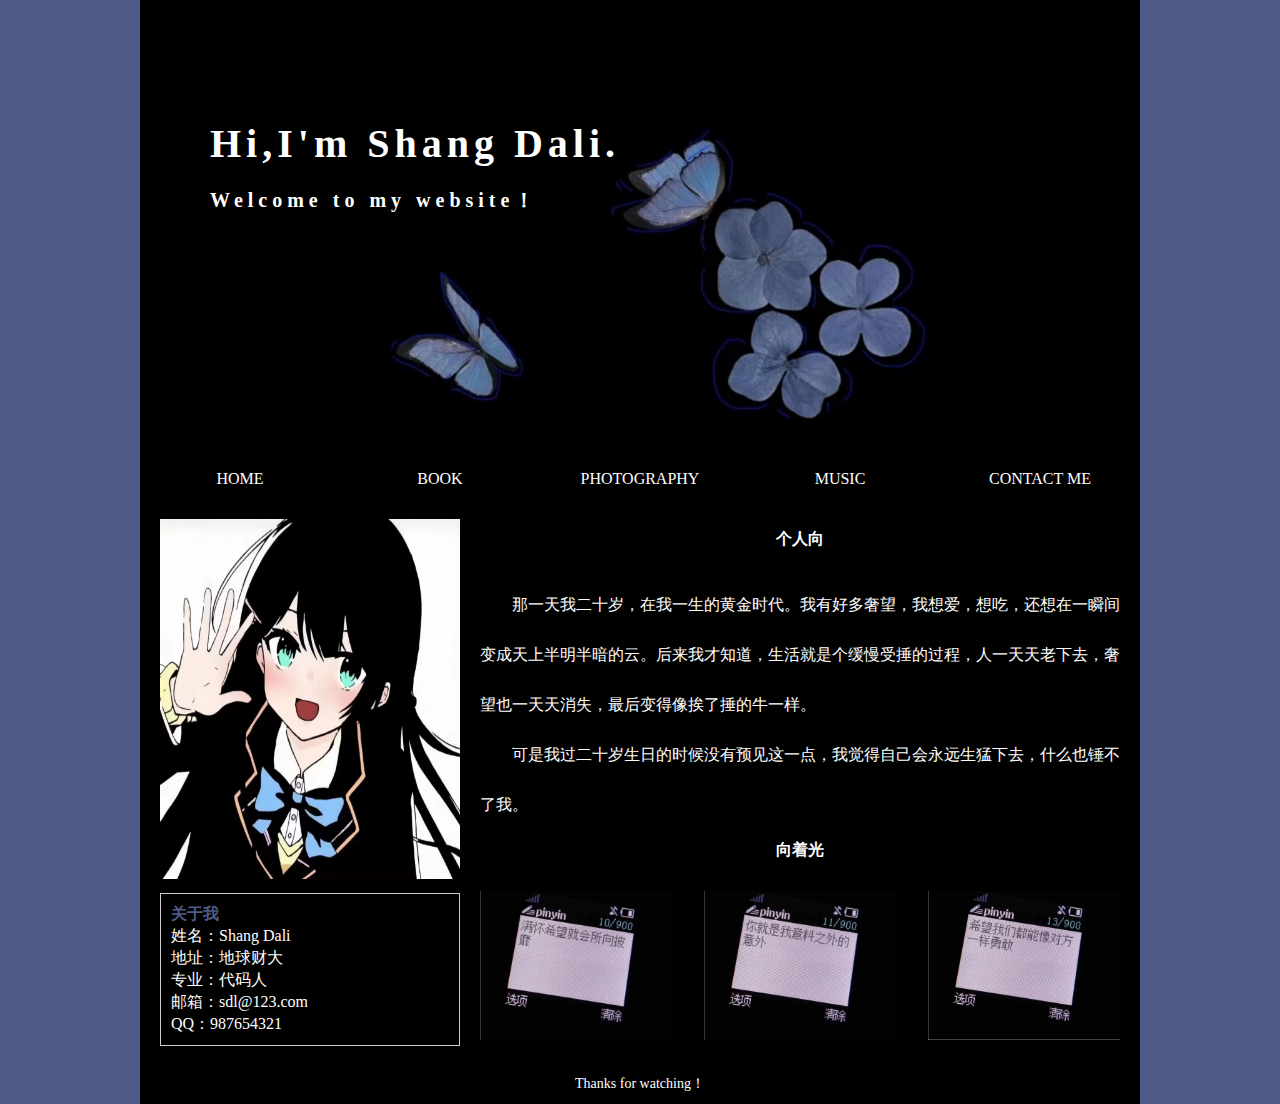
<file: index.html>
<!DOCTYPE html>
<html lang="en">

<head>
    <meta charset="UTF-8">
    <meta http-equiv="X-UA-Compatible" content="IE=edge">
    <meta name="viewport" content="width=device-width, initial-scale=1.0">
    <title>个人简介</title>
    <link rel="stylesheet" href="./css/style.css">
</head>

<body>
    <div id="mybox">
        <header>
            <div class="banner">
                <div class="banner_text">
                    <h1 class="banner_text1">Hi,I'm Shang Dali.</h1>
                    <p class="banner_text2">Welcome to my website！</p>
                </div>
                <img src="./images/banner.png" alt="banner.png">
            </div>
            <nav>
                <a href="./index.html">HOME</a>
                <a href="./book.html">BOOK</a>
                <a href="./photo.html">PHOTOGRAPHY</a>
                <a href="./music.html">MUSIC</a>
                <a href="./contact.html">CONTACT ME</a>
            </nav>
        </header>
        <div id="main">
            <div class="main_left">
                <img src="./images/index1.png" alt="index1.png">
                <div class="main_left_txt">
                    <h4>关于我</h4>
                    <p>
                        姓名：Shang Dali
                    </p>
                    <p>
                        地址：地球财大
                    </p>
                    <p>
                        专业：代码人
                    </p>
                    <p>
                        邮箱：sdl@123.com
                    </p>
                    <p>
                        QQ：987654321
                    </p>
                </div>
            </div>
            <div class="main_right">
                <h2>个人向</h2>
                <div class="book_txt">
                    <p class="book_txt1">
                        那一天我二十岁，在我一生的黄金时代。我有好多奢望，我想爱，想吃，还想在一瞬间变成天上半明半暗的云。后来我才知道，生活就是个缓慢受捶的过程，人一天天老下去，奢望也一天天消失，最后变得像挨了捶的牛一样。
                    </p>
                    <p class="book_txt1">
                        可是我过二十岁生日的时候没有预见这一点，我觉得自己会永远生猛下去，什么也锤不了我。
                    </p>
                </div>

                <h2 class="index_h2">向着光</h2>
                <div class="img_list">
                    <img src="./images/photo1.png" alt="">
                    <img src="./images/photo2.png" alt="">
                    <img src="./images/photo3.png" alt="">
                </div>
            </div>
        </div>
        <footer>
            Thanks for watching！
        </footer>
    </div>
</body>

</html>
</file>
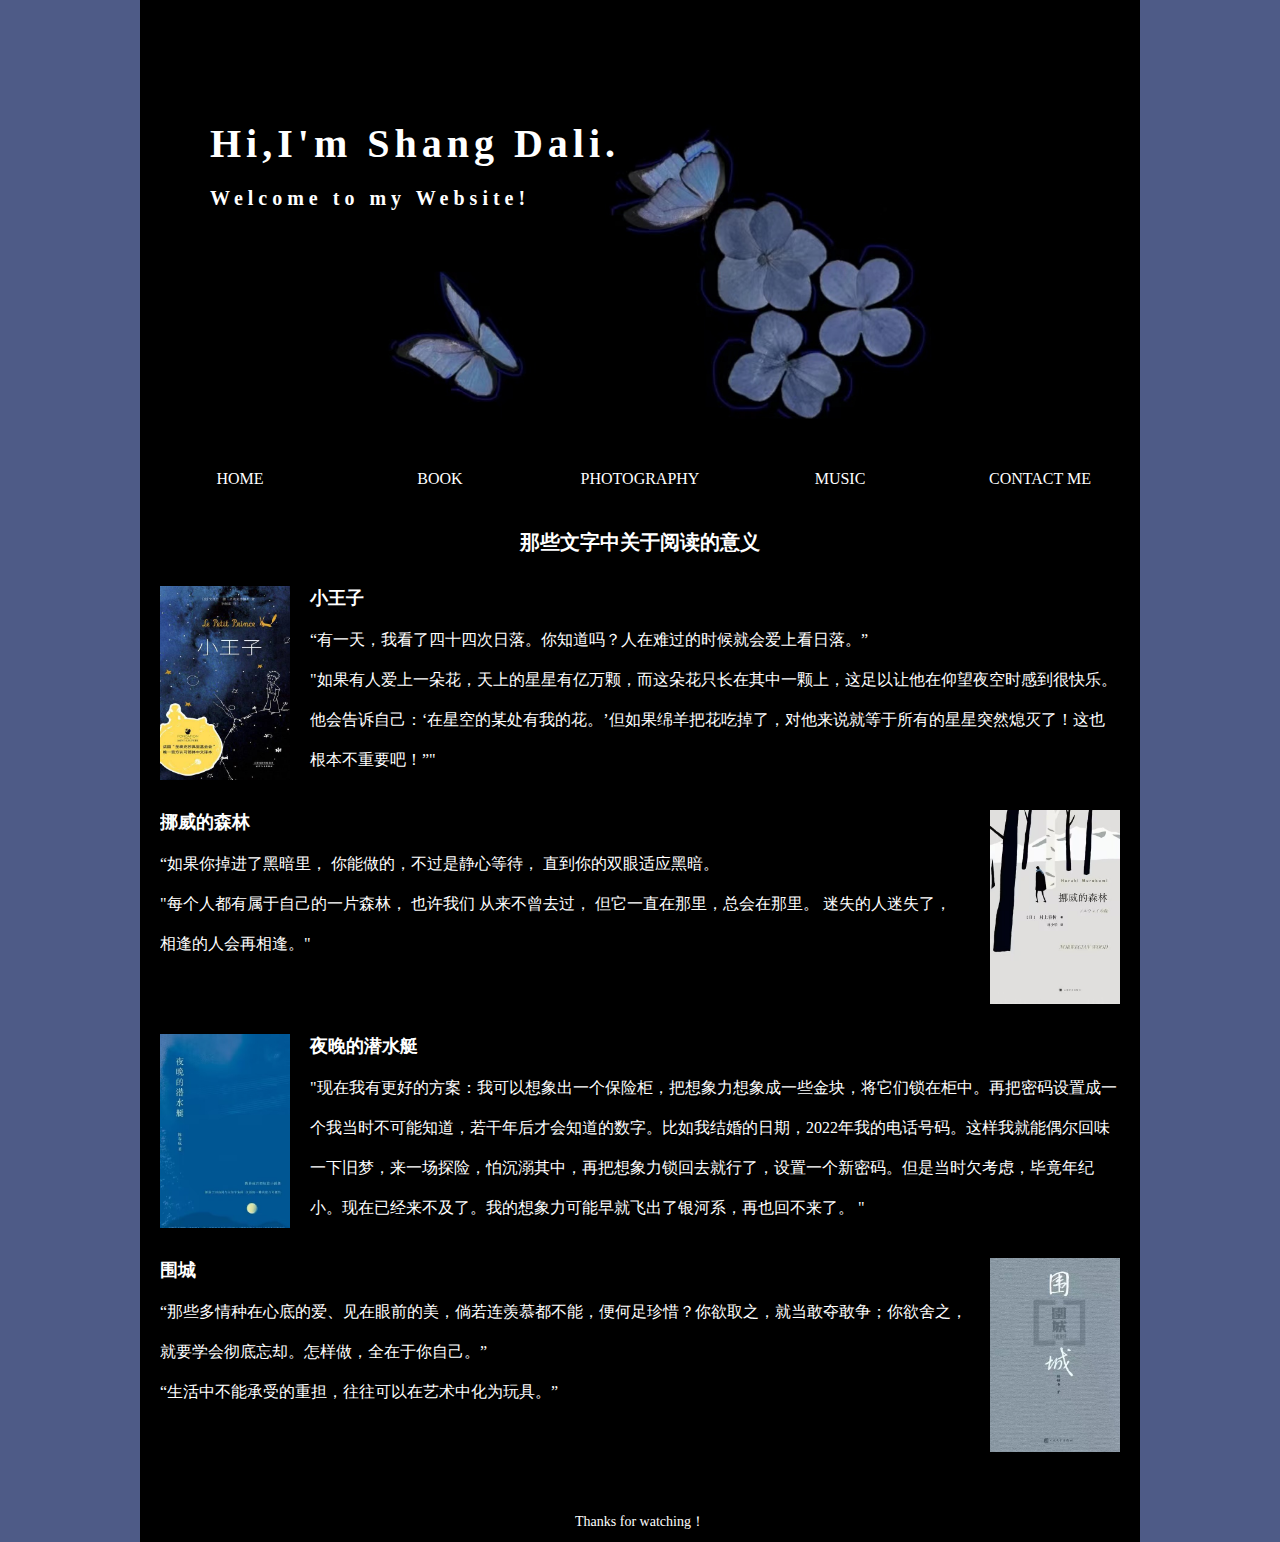
<file: book.html>
<!DOCTYPE html>
<html lang="en">

<head>
    <meta charset="UTF-8">
    <meta http-equiv="X-UA-Compatible" content="IE=edge">
    <meta name="viewport" content="width=device-width, initial-scale=1.0">
    <title>个人简介</title>
    <link rel="stylesheet" href="./css/style.css">
</head>

<body>
    <div id="mybox">
        <header>
            <div class="banner">
                <div class="banner_text">
                    <h1 class="banner_text1">Hi,I'm Shang Dali.</h1>
                    <p class="banner_text2">Welcome to my Website!</p>
                </div>
                <img src="./images/banner.png" alt="banner.png">
            </div>
            <nav>
                <a href="./index.html">HOME</a>
                <a href="./book.html">BOOK</a>contact
                <a href="./photo.html">PHOTOGRAPHY</a>
                <a href="./music.html">MUSIC</a>
                <a href="./contact.html">CONTACT ME</a>
            </nav>
        </header>
        <div id="main">
            <h1>那些文字中关于阅读的意义</h1>
            <ul class="book_list">
                <li>
                    <img src="./images/book1.png" alt="">
                    <div>
                        <p class="book_title">小王子</p>
                        <p class="book_txt">
                            “有一天，我看了四十四次日落。你知道吗？人在难过的时候就会爱上看日落。”
                        </p>
                        <p class="book_txt">
                            "如果有人爱上一朵花，天上的星星有亿万颗，而这朵花只长在其中一颗上，这足以让他在仰望夜空时感到很快乐。他会告诉自己：‘在星空的某处有我的花。’但如果绵羊把花吃掉了，对他来说就等于所有的星星突然熄灭了！这也根本不重要吧！”"
                        </p>
                    </div>
                </li>
                <li>
                    <img src="./images/book2.png" alt="">
                    <div>
                        <p class="book_title">挪威的森林
                        </p>
                        <p class="book_txt">
                            “如果你掉进了黑暗里，
                            你能做的，不过是静心等待，
                            直到你的双眼适应黑暗。
                        </p>
                        <p class="book_txt">
                            "每个人都有属于自己的一片森林，
                            也许我们 从来不曾去过，
                            但它一直在那里，总会在那里。
                            迷失的人迷失了，
                            相逢的人会再相逢。"
                        </p>
                    </div>
                </li>
                <li>
                    <img src="./images/book3.png" alt="">
                    <div>
                        <p class="book_title">夜晚的潜水艇</p>
                        <p class="book_txt">
                            "现在我有更好的方案：我可以想象出一个保险柜，把想象力想象成一些金块，将它们锁在柜中。再把密码设置成一个我当时不可能知道，若干年后才会知道的数字。比如我结婚的日期，2022年我的电话号码。这样我就能偶尔回味一下旧梦，来一场探险，怕沉溺其中，再把想象力锁回去就行了，设置一个新密码。但是当时欠考虑，毕竟年纪小。现在已经来不及了。我的想象力可能早就飞出了银河系，再也回不来了。
                            "
                        </p>
                        <p class="book_txt">

                        </p>
                    </div>
                </li>
                <li>
                    <img src="./images/book4.png" alt="">
                    <div>
                        <p class="book_title">围城</p>
                        <p class="book_txt">
                            “那些多情种在心底的爱、见在眼前的美，倘若连羡慕都不能，便何足珍惜？你欲取之，就当敢夺敢争；你欲舍之，就要学会彻底忘却。怎样做，全在于你自己。”
                        </p>
                        <p class="book_txt">
                            “生活中不能承受的重担，往往可以在艺术中化为玩具。”
                        </p>
                    </div>
                </li>
            </ul>
        </div>

    </div>
    <footer>
        Thanks for watching！
    </footer>
</body>

</html>
</file>
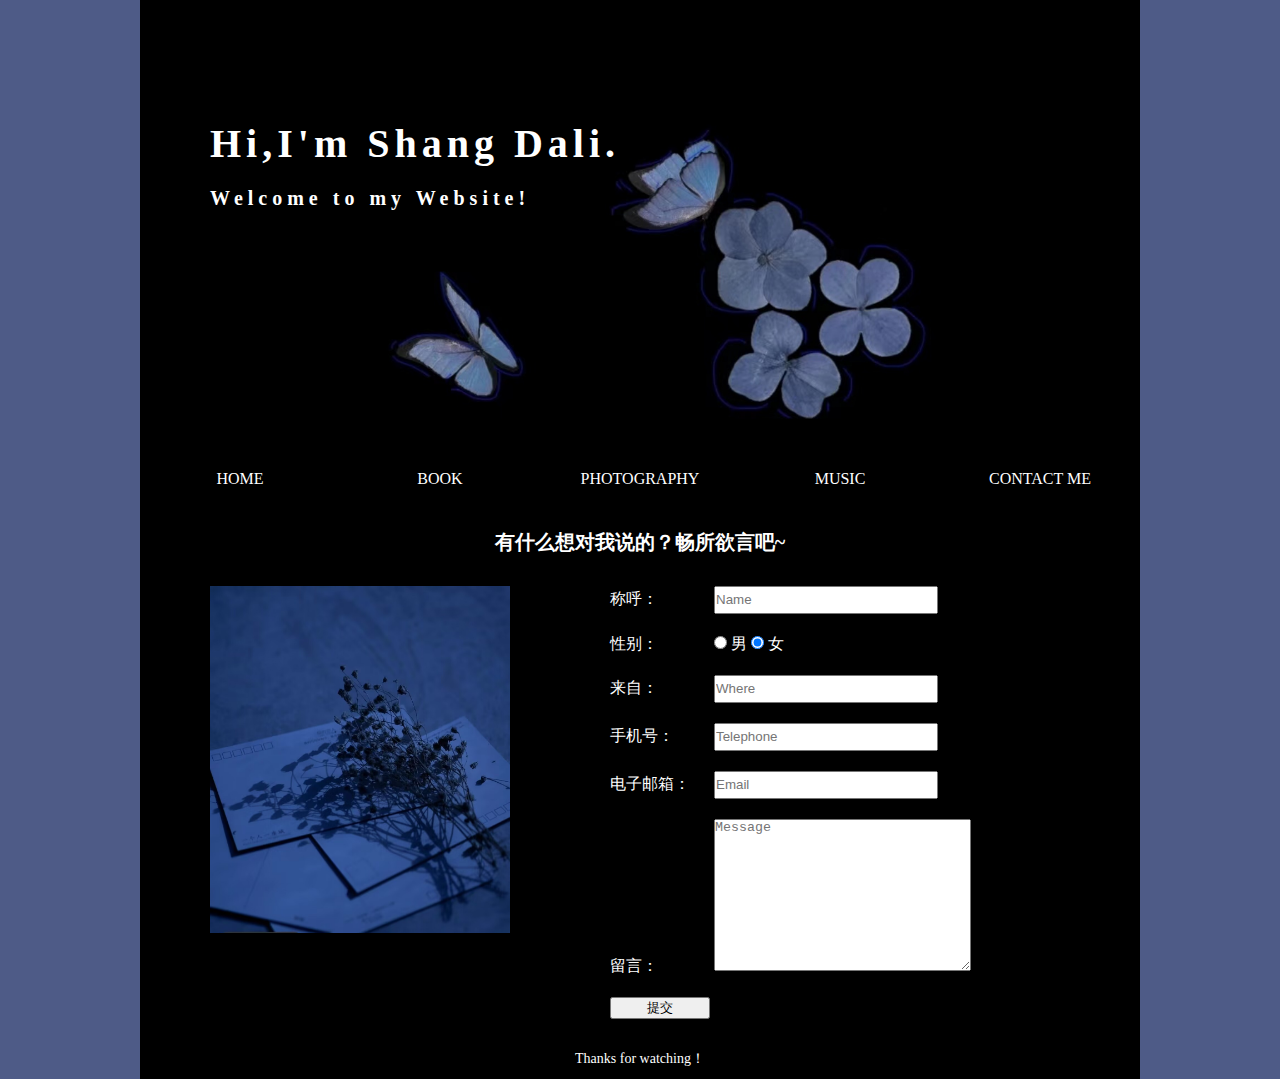
<file: contact.html>
<!DOCTYPE html>
<html lang="en">

<head>
    <meta charset="UTF-8">
    <meta http-equiv="X-UA-Compatible" content="IE=edge">
    <meta name="viewport" content="width=device-width, initial-scale=1.0">
    <title>个人简介</title>
    <link rel="stylesheet" href="./css/style.css">
</head>

<body>
    <div id="mybox">
        <header>
            <div class="banner">
                <div class="banner_text">
                    <h1 class="banner_text1">Hi,I'm Shang Dali.</h1>
                    <p class="banner_text2">Welcome to my Website!</p>
                </div>
                <img src="./images/banner.png" alt="banner.png">
            </div>
            <nav>
                <a href="./index.html">HOME</a>
                <a href="./book.html">BOOK</a>
                <a href="./photo.html">PHOTOGRAPHY</a>
                <a href="./music.html">MUSIC</a>
                <a href="./contact.html">CONTACT ME</a>
            </nav>
        </header>
        <div id="main">
            <h1>有什么想对我说的？畅所欲言吧~</h1>
            <div id="contact_form">
                <img class="img2" src="./images/img2.png" alt="">
                <div>
                    <form action="">
                        <div class="input1">
                            <span> 称呼：</span>
                            <input type="text" placeholder="Name">
                        </div>
                        <div class="input3">
                            <span>性别：</span>
                            <input type="radio" name="bb" id="man">
                            <label for="man">男</label>

                            <input type="radio" name="bb" id="woman" checked>
                            <label for="woman">女</label>
                        </div>
                        <div class="input1">
                            <span>来自：</span> <input type="text" placeholder="Where">
                        </div>
                        <div class="input1">
                            <span>手机号：</span> <input type="text" placeholder="Telephone">
                        </div>
                        <div class="input1">
                            <span>电子邮箱：</span> <input type="email" placeholder="Email">
                        </div>
                        <div class="input2">
                            <span>留言：</span> <textarea name="" id="" cols="30" rows="10"
                                placeholder="Message"></textarea>
                        </div>
                        <button>提交</button>
                    </form>
                </div>
            </div>
        </div>
    </div>
    <footer>
        Thanks for watching！
    </footer>
</body>

</html>
</file>
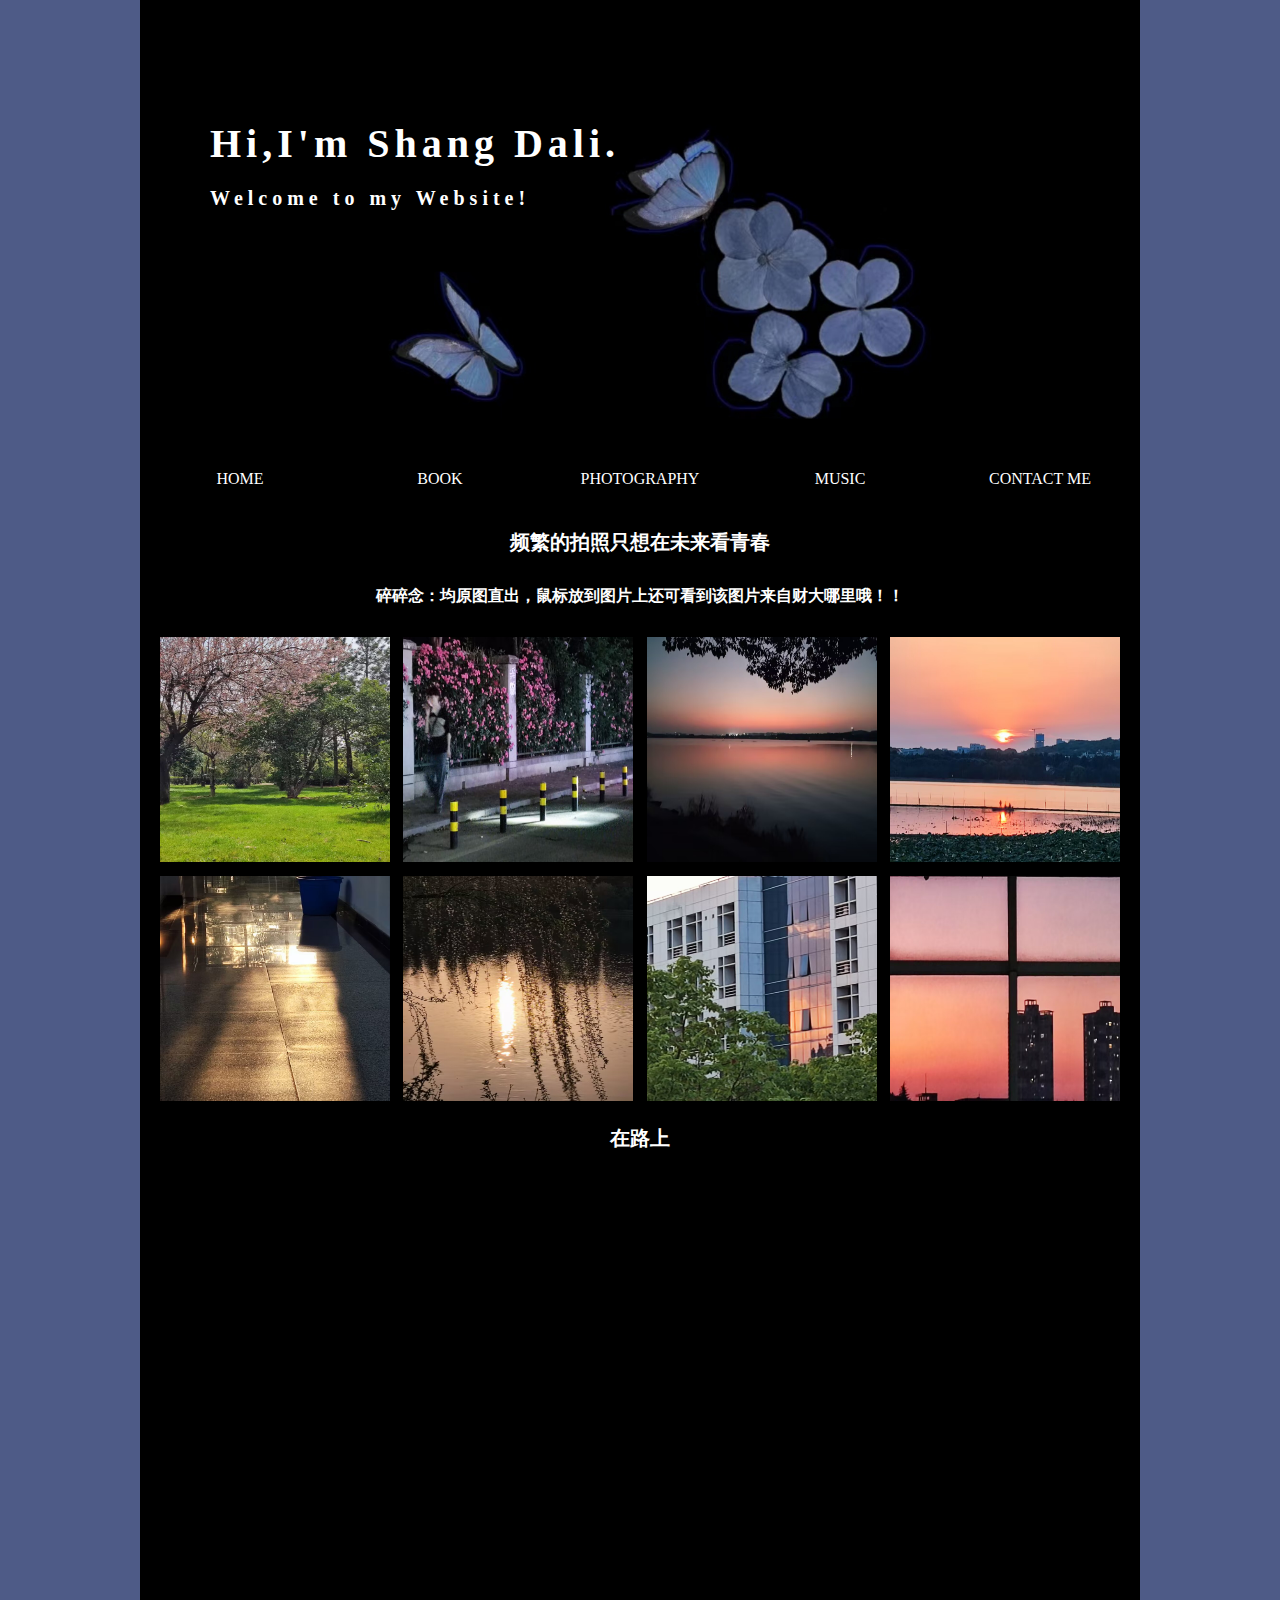
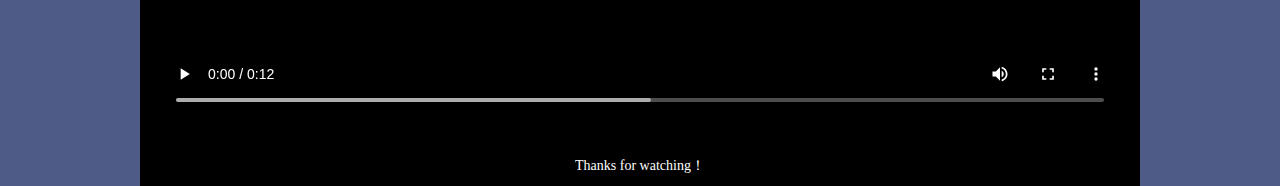
<file: photo.html>
<!DOCTYPE html>
<html lang="en">

<head>
    <meta charset="UTF-8">
    <meta http-equiv="X-UA-Compatible" content="IE=edge">
    <meta name="viewport" content="width=device-width, initial-scale=1.0">
    <title>个人简介</title>
    <link rel="stylesheet" href="./css/style.css">
</head>

<body>
    <div id="mybox">
        <header>
            <div class="banner">
                <div class="banner_text">
                    <h1 class="banner_text1">Hi,I'm Shang Dali.</h1>
                    <p class="banner_text2">Welcome to my Website!</p>
                </div>
                <img src="./images/banner.png" alt="banner.png">
            </div>
            <nav>
                <a href="./index.html">HOME</a>
                <a href="./book.html">BOOK</a>
                <a href="./photo.html">PHOTOGRAPHY</a>
                <a href="./music.html">MUSIC</a>
                <a href="./contact.html">CONTACT ME</a>
            </nav>
        </header>
        <div id="main">
            <h1>频繁的拍照只想在未来看青春</h1>
            <h2>碎碎念：均原图直出，鼠标放到图片上还可看到该图片来自财大哪里哦！！</h2>
            <div id="tableContainer">
                <div class="photo"><img src="./images/photo2.jpg" title="浪漫是临湖绿荫给的"></div>
                <div class="photo"><img src="./images/photo1.jpg" title="浪漫是津发门外给的"></div>
                <div class="photo"><img src="./images/photo3.jpg" title="落日与南湖"></div>
                <div class="photo"><img src="./images/photo4.png" title="落日与南湖"></div>
                <div class="photo"><img src="./images/photo5.jpg" title="光影与教学楼"></div>
                <div class="photo"> <img src="./images/photo6.jpg" title="光影与柳树"></div>
                <div class="photo"><img src="./images/photo8.jpg" title="从新体二楼看文泉窗格"></div>
                <div class="photo"><img src="./images/photo7.jpg" title="文澜楼外的网格晚霞"></div>
            </div>
            <!-- <div class="photo_list">
                <img src="./images/photo2.jpg" title="浪漫是临湖绿荫给的">
                <img src="./images/photo1.jpg" title="浪漫是津发门外给的">
                <img src="./images/photo3.jpg" title="落日与南湖">
                <img src="./images/photo4.png" title="落日与南湖">
                <img src="./images/photo5.jpg" title="光影与教学楼">
                <img src="./images/photo6.jpg" title="光影与柳树">
                <img src="./images/photo8.jpg" title="从新体二楼看文泉窗格">
                <img src="./images/photo7.jpg" title="文澜楼外的网格晚霞">
            </div> -->
            <h1>在路上</h1>

            <video controls src="./media/video.mp4"></video>
        </div>
    </div>
    <footer>
        Thanks for watching！
    </footer>
</body>

</html>
</file>
<file: css/style.css>
* {
    margin: 0px;
    padding: 0px;
    list-style: none;
}

body {
    background-color: rgb(78, 91, 135);
    color: #fff;
}

a:hover {
    color: rgb(78, 91, 135);
    cursor: pointer;
}

#mybox {
    width: 1000px;
    margin: 0 auto;
}

.banner {
    width: 100%;
    font-size: 0px;
    position: relative;
}

.banner img {
    width: 100%;
}

.banner_text {
    position: absolute;
    font-size: 20px;
    top: 120px;
    left: 70px;
    font-weight: bold;
    letter-spacing: 5px;
}

.banner_text2 {
    padding-top: 20px;
}

nav {
    background-color: rgb(0, 0, 0);
    font-size: 0px;
}

nav a {
    display: inline-block;
    font-size: 16px;
    height: 40px;
    width: 200px;
    text-align: center;
    line-height: 40px;
    text-decoration: none;
    color: #fff;
}

/* 首页 */
#main {
    background-color: rgb(0, 0, 0);
    box-sizing: border-box;
    padding: 20px;
}

.main_left {
    width: 300px;
    /* 左浮动 */
    float: left;
    margin-right: 20px;
}

.main_left img {
    width: 100%;
    height: 360px;
}

.main_left_txt {
    /* 相对定位 */
    position: relative;
    width: 100%;
    box-sizing: border-box;
    padding: 10px;
    border: 1px solid #ccc;
    top: 10px;
}

.main_left_txt p {
    line-height: 22px;
}


.main_left_txt h4 {
    color: rgb(78, 91, 135);
    top: 0px;
}

.main_right {
    /* 转为行内块元素 */
    display: inline-block;
    width: 640px;
}

.main_right h2 {
    color: rgb(78, 91, 135);
    margin-bottom: 20px;
}

.index_h2 {
    margin-top: 20px;
}

.book_txt1 {
    text-indent: 2em;
    line-height: 50px;
}

.img_list {
    width: 100%;
    font-size: 0px;
}

.img_list img {
    width: 30%;
    margin-left: 5%;
}

.img_list img:first-child {
    margin-left: 0px;
}

footer {
    width: 1000px;
    background-color: rgb(0, 0, 0);
    color: #fff;
    text-align: center;
    line-height: 40px;
    font-size: 14px;
    margin: 0 auto;
}


/* 图书 */
#main h1 {
    color: #fff;
    font-size: 20px;
    text-align: center;
    margin: 10px 0px;
    margin-bottom: 30px;
}

.book_list li img {
    width: 130px;
    height: 194px;
}

.book_list li {
    height: 194px;
    overflow: hidden;
    margin-bottom: 30px;
}

.book_list li:nth-child(2n-1) img {
    /* 奇数左浮动 */
    float: left;
    margin-right: 20px;
}

.book_list li:nth-child(2n) img {
    /* 偶数右浮动 */
    float: right;
    margin-left: 20px;
}

.book_title {
    font-size: 18px;
    font-weight: bolder;
    margin-bottom: 10px;
}

.book_txt {
    line-height: 40px;
}


/* 摄影 */
#main h2 {
    color: #fff;
    font-size: 16px;
    text-align: center;
    margin: 10px 0px;
    margin-bottom: 30px;
}

#tableContainer {
    display: flex;
    flex-wrap: wrap;
    justify-content: space-between;
    width: 100%;
    cursor: pointer;
}

/* 弹性布局flex和网格布局思想中的均等间距 */
.photo {
    box-sizing: border-box;
    width: calc(25% - 10px);
    margin-bottom: 10px;
}

.photo img {
    width: 100%;
    height: 225px;
}

/* 流体布局 */
/* .photo_list {
    width: 100%;
    font-size: 0px;
}

.photo_list img {
    width: 23.5%;
    height: 225px;
    margin-left: 2%;
    margin-bottom: 20px;
}

.photo_list img:nth-child(4n-3) {
    margin-left: 0px;
} */

video {
    width: 100%;
}


/* 音乐 */
.music_list {
    width: 100%;
    text-align: center;
    font-size: 16px;
}

.music_list td {
    width: 33.33%;
    padding: 10px;
    /* 让单元格文本垂直居中 */
    vertical-align: middle;
}

.music_list img {
    width: 100%;
}

.music_list audio {
    /* 转为块元素 */
    display: block;
    margin-top: 10px;
    width: 100%;
}


/* 留言 */
.img2 {
    width: 300px;
    /* 左浮动 */
    float: left;
    margin-right: 100px;
    margin-left: 50px;

}

#contact_form>div {
    /* 转为行内块元素 */
    display: inline-block;
}

#contact_form>div>form>div {
    margin-bottom: 20px;
}

#contact_form>div>form>div span {
    /* 转为行内块元素 */
    display: inline-block;
    width: 100px;
}

.input1 input {
    width: 220px;
    height: 24px;
}


button {
    width: 100px;
    cursor: pointer;
}

button:hover {
    background-color: rgb(78, 91, 135);
}
</file>
